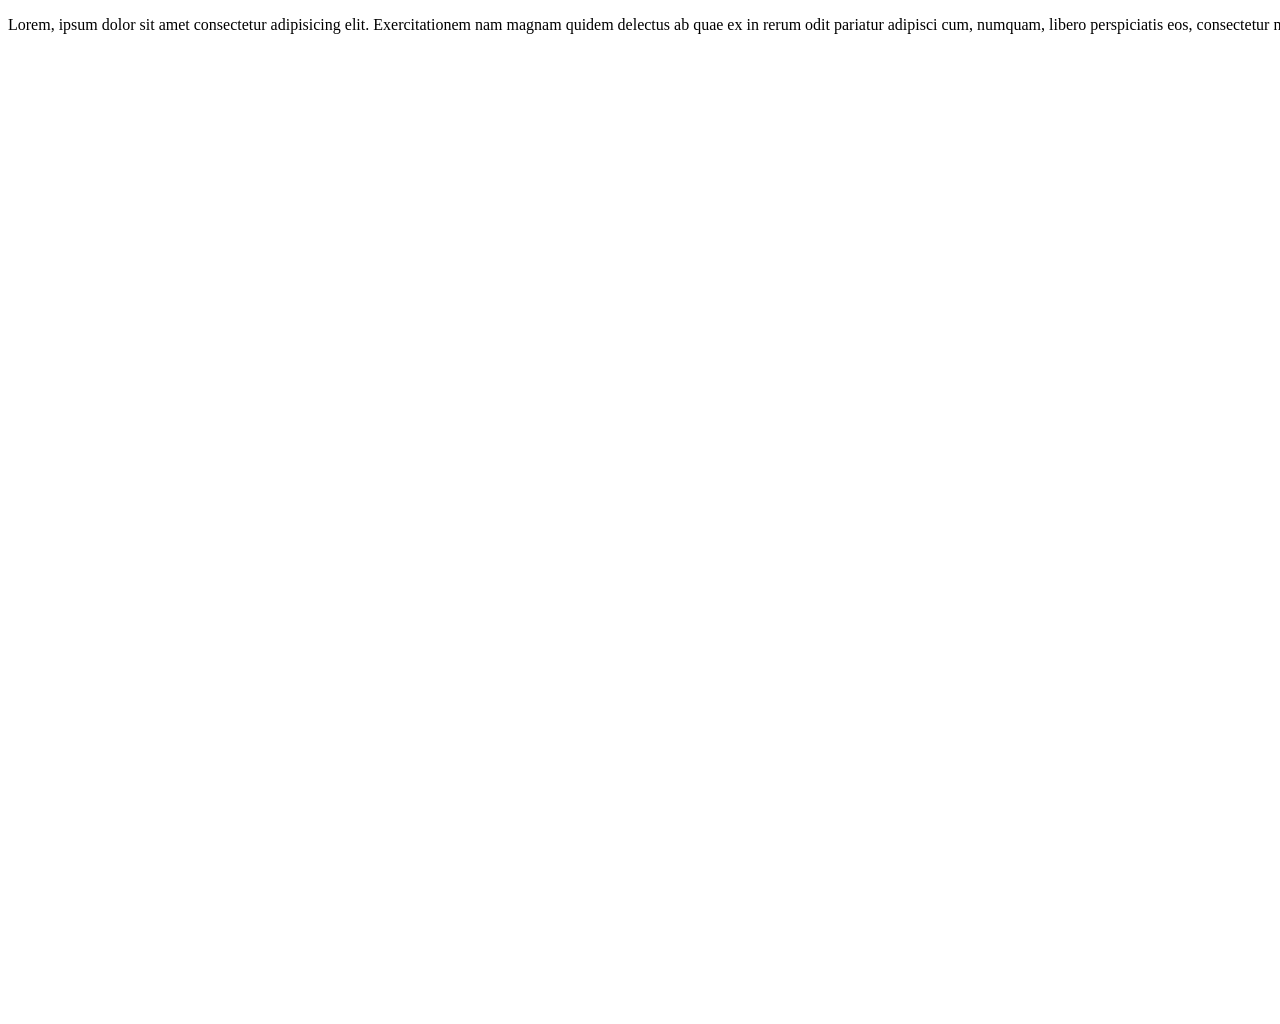
<file: animation.html>
<!DOCTYPE html>
<html lang="en">
<head>
    <meta charset="UTF-8">
    <meta name="viewport" content="width=<device-width>, initial-scale=1.0">
    <title>Document</title>
    <link rel="stylesheet" href="animation.css">
</head>
<body>
    <div class="img">
       <P>Lorem, ipsum dolor sit amet consectetur adipisicing elit. Exercitationem nam magnam quidem delectus ab quae ex in rerum odit pariatur adipisci cum, numquam, libero perspiciatis eos, consectetur nulla nobis praesentium?</P>
    </div>
</body>
</html>
</file>
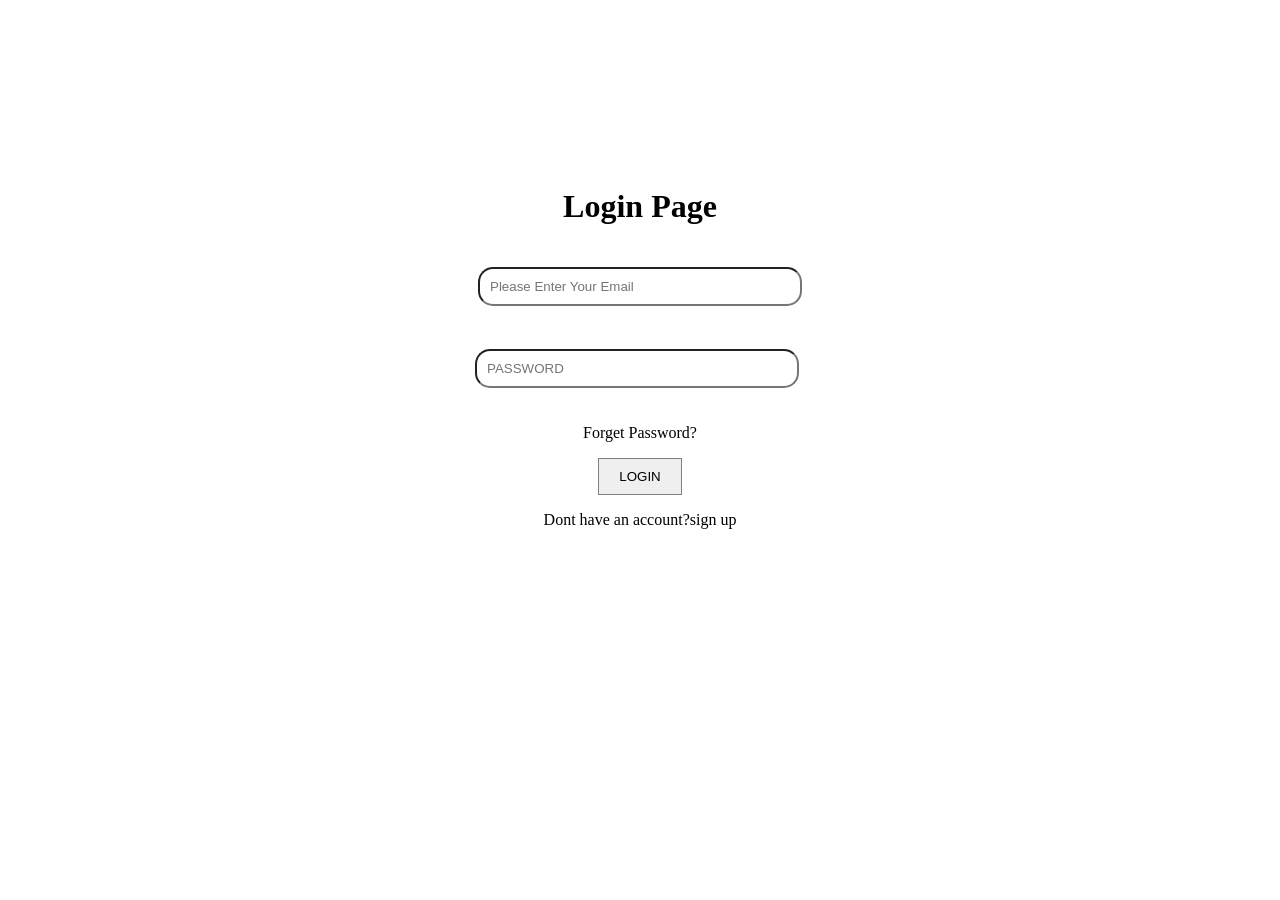
<file: login.html>
<!DOCTYPE html>
<html lang="en">
<head>
    <meta charset="UTF-8">
    <meta name="viewport" content="width=device-width, initial-scale=1.0">
    <title>Document</title>
    <link rel="stylesheet" href="./login.css">
</head>
<body>
    <div>
    <div class="nav">
    <form action="/Burger.html">
       <h1>Login Page</h1>
       <!-- <label for="email">Email</label> -->
        <div>
        <div class="navs">
       <input type="email"class="em" placeholder="Please Enter Your Email">
        <!-- <textarea name="email" id="" placeholder="EMAIL" ></textarea> -->
       </div>
       <div>
        <input type="password" placeholder="PASSWORD" class="pswrd">
       <!-- <textarea name="" id="Password" ></textarea> -->
       </div>
       <div class="but">
        <p>Forget Password?</p>
       </div>
       <div class="but" >
        <button >LOGIN</button>
       </div>

        <div class="but">
            <P>Dont have an account?sign up</P>
        </div>
        </div>
    </form>
    </div>
    </div>
</body>
</html>
</file>
<file: animation.css>
.img
{
    background-image:url("https://tse3.mm.bing.net/th/id/OIP.f6ved8wranJjaO8g0qDStgHaEK?pid=Api&P=0&h=180");
    background-position: center;
    background-repeat: no-repeat;
    background-size: cover;
    width:1500px;
    height:1000px;
    animation: bg 5s linear infinite;
}
 @keyframes bg
{
   0%
   {
    background-image: url("https://images.pexels.com/photos/241316/pexels-photo-241316.jpeg?cs=srgb&dl=alloy-asphalt-auto-241316.jpg&fm=jpg");
   }
} 
.kl
{
    gap:30px;
    margin-top: 20px;
}
</file>
<file: login.css>
.nav
{
display:flex;
justify-content: center;
margin-top:167px; 
}
body
{
    background-image:url("https://tse3.mm.bing.net/th/id/OIP.VApo1ln0xEP7WYl49jU1TwHaEK?pid=Api&P=0&h=180") ;
    background-repeat: no-repeat;
    background-position:center ;
    background-size: cover;
    height:550px;
}
h1{
    text-align: center;
}
.navs
{
    margin:3px;
} 

.pswrd
{
    border-radius: 15px;
    padding:10px;
    width:300px;

}
.em
{
    border-radius: 15px;
    padding:10px;
    width:300px;

}
input
{
    margin:20px;
    outline: 0;
}
p{
    text-align: end;
}
.but{
    display:flex;
    justify-content:center;
    text-align: center;
}
.df
{
    text-align:center;
}
.kk
{
    width:100%;
    height:100%;
}

button{
    padding: 10px 20px;
    border: 1px solid grey;
}
.img8:hover
{
    box-shadow: 0 15px 25px;
} 
 .opi
 {
    background-image: url("https://images.squarespace-cdn.com/content/v1/58fbfecf725e25a3d1966494/10fa2e30-29b3-4d31-ba8e-a299f92a4859/best-burger-in-dallas.jpg");
    background-position: center;
    background-repeat: no-repeat;
    background-size: cover;
    background-attachment: fixed;
    height: 500px;
 }
</file>
